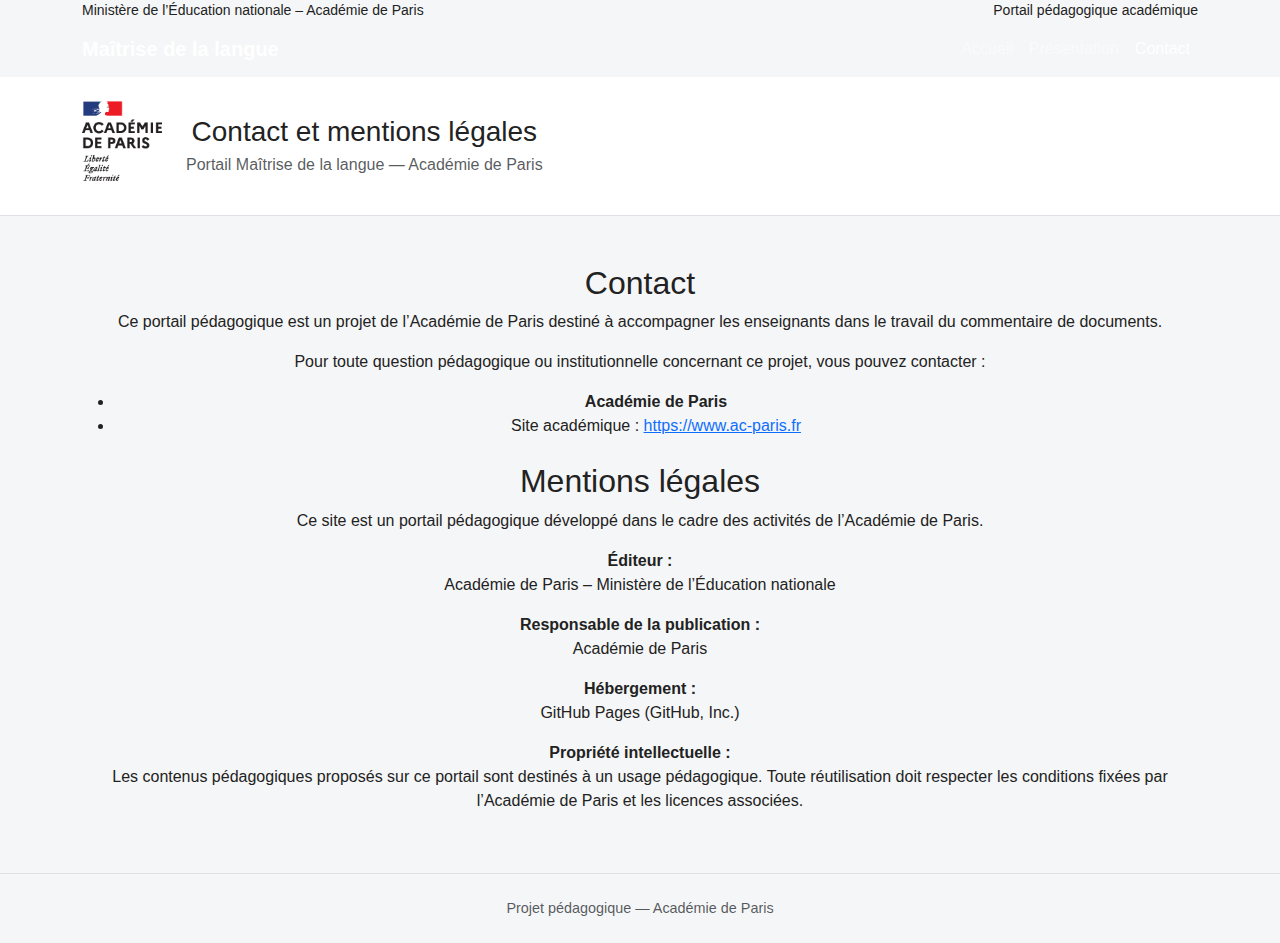
<file: contact.html>
<!DOCTYPE html>
<html lang="fr">
<head>
  <meta charset="UTF-8" />
  <title>Contact et mentions légales – Maîtrise de la langue</title>
  <meta name="viewport" content="width=device-width, initial-scale=1.0" />

  <!-- Bootstrap -->
  <link href="https://cdn.jsdelivr.net/npm/bootstrap@5.3.3/dist/css/bootstrap.min.css" rel="stylesheet">

  <!-- Bootstrap Icons -->
  <link href="https://cdn.jsdelivr.net/npm/bootstrap-icons@1.11.3/font/bootstrap-icons.css" rel="stylesheet">

  <!-- Ton CSS -->
  <link rel="stylesheet" href="assets/css/index.css">
</head>

<body>

  <!-- BANDEAU INSTITUTIONNEL -->
  <div class="bandeau-ministere">
    <div class="container d-flex justify-content-between align-items-center">
      <div class="small">
        Ministère de l’Éducation nationale – Académie de Paris
      </div>
      <div class="small">
        Portail pédagogique académique
      </div>
    </div>
  </div>

  <!-- NAVIGATION -->
  <nav class="navbar navbar-expand-lg navbar-dark bg-academie">
    <div class="container">
      <a class="navbar-brand fw-bold" href="index.html">Maîtrise de la langue</a>

      <div class="collapse navbar-collapse show">
        <ul class="navbar-nav ms-auto">
          <li class="nav-item"><a class="nav-link" href="index.html">Accueil</a></li>
          <li class="nav-item"><a class="nav-link" href="presentation.html">Présentation</a></li>
          <li class="nav-item"><a class="nav-link active" href="#">Contact</a></li>
        </ul>
      </div>
    </div>
  </nav>

  <!-- EN-TÊTE -->
  <header class="bg-white border-bottom py-4">
    <div class="container d-flex align-items-center">
      <img src="assets/images/logo-academie-paris.png" alt="Académie de Paris" height="70" class="me-4">

      <div>
        <h1 class="h3 mb-1">Contact et mentions légales</h1>
        <div class="text-muted">
          Portail Maîtrise de la langue — Académie de Paris
        </div>
      </div>
    </div>
  </header>

  <!-- CONTENU -->
  <main class="container my-5">

    <h2>Contact</h2>

    <p>
      Ce portail pédagogique est un projet de l’Académie de Paris destiné à accompagner
      les enseignants dans le travail du commentaire de documents.
    </p>

    <p>
      Pour toute question pédagogique ou institutionnelle concernant ce projet, vous pouvez contacter :
    </p>

    <ul>
      <li><strong>Académie de Paris</strong></li>
      <li>Site académique : <a href="https://www.ac-paris.fr" target="_blank">https://www.ac-paris.fr</a></li>
    </ul>

    <h2 class="mt-4">Mentions légales</h2>

    <p>
      Ce site est un portail pédagogique développé dans le cadre des activités de l’Académie de Paris.
    </p>

    <p>
      <strong>Éditeur :</strong><br>
      Académie de Paris – Ministère de l’Éducation nationale
    </p>

    <p>
      <strong>Responsable de la publication :</strong><br>
      Académie de Paris
    </p>

    <p>
      <strong>Hébergement :</strong><br>
      GitHub Pages (GitHub, Inc.)
    </p>

    <p>
      <strong>Propriété intellectuelle :</strong><br>
      Les contenus pédagogiques proposés sur ce portail sont destinés à un usage pédagogique.
      Toute réutilisation doit respecter les conditions fixées par l’Académie de Paris et les licences associées.
    </p>

  </main>

  <!-- PIED DE PAGE -->
  <footer class="text-center text-muted py-4 border-top">
    Projet pédagogique — Académie de Paris
  </footer>

  <!-- Bootstrap JS -->
  <script src="https://cdn.jsdelivr.net/npm/bootstrap@5.3.3/dist/js/bootstrap.bundle.min.js"></script>

</body>
</html>
</file>
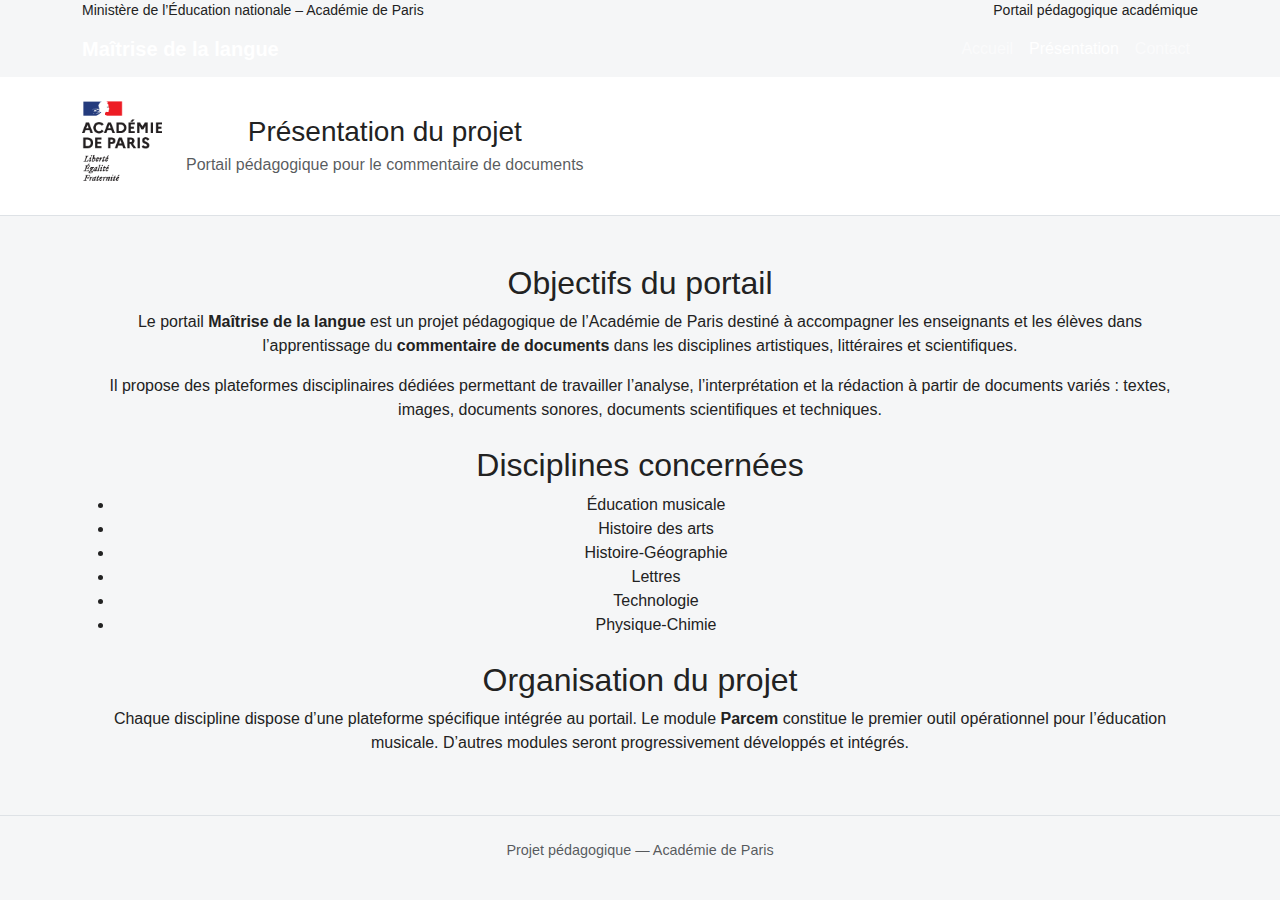
<file: presentation.html>
<!DOCTYPE html>
<html lang="fr">
<head>
  <meta charset="UTF-8" />
  <title>Présentation – Maîtrise de la langue</title>
  <meta name="viewport" content="width=device-width, initial-scale=1.0" />

  <!-- Bootstrap -->
  <link href="https://cdn.jsdelivr.net/npm/bootstrap@5.3.3/dist/css/bootstrap.min.css" rel="stylesheet">

  <!-- Bootstrap Icons -->
  <link href="https://cdn.jsdelivr.net/npm/bootstrap-icons@1.11.3/font/bootstrap-icons.css" rel="stylesheet">

  <!-- Ton CSS -->
  <link rel="stylesheet" href="assets/css/index.css">
</head>

<body>

  <!-- BANDEAU INSTITUTIONNEL -->
  <div class="bandeau-ministere">
    <div class="container d-flex justify-content-between align-items-center">
      <div class="small">
        Ministère de l’Éducation nationale – Académie de Paris
      </div>
      <div class="small">
        Portail pédagogique académique
      </div>
    </div>
  </div>

  <!-- NAVIGATION -->
  <nav class="navbar navbar-expand-lg navbar-dark bg-academie">
    <div class="container">
      <a class="navbar-brand fw-bold" href="index.html">Maîtrise de la langue</a>

      <div class="collapse navbar-collapse show">
        <ul class="navbar-nav ms-auto">
          <li class="nav-item"><a class="nav-link" href="index.html">Accueil</a></li>
          <li class="nav-item"><a class="nav-link active" href="presentation.html">Présentation</a></li>
          <li class="nav-item"><a class="nav-link" href="contact.html">Contact</a></li>
        </ul>
      </div>
    </div>
  </nav>

  <!-- EN-TÊTE -->
  <header class="bg-white border-bottom py-4">
    <div class="container d-flex align-items-center">
      <img src="assets/images/logo-academie-paris.png" alt="Académie de Paris" height="70" class="me-4">

      <div>
        <h1 class="h3 mb-1">Présentation du projet</h1>
        <div class="text-muted">
          Portail pédagogique pour le commentaire de documents
        </div>
      </div>
    </div>
  </header>

  <!-- CONTENU -->
  <main class="container my-5">

    <h2>Objectifs du portail</h2>

    <p>
      Le portail <strong>Maîtrise de la langue</strong> est un projet pédagogique de l’Académie de Paris
      destiné à accompagner les enseignants et les élèves dans l’apprentissage du
      <strong>commentaire de documents</strong> dans les disciplines artistiques, littéraires et scientifiques.
    </p>

    <p>
      Il propose des plateformes disciplinaires dédiées permettant de travailler l’analyse,
      l’interprétation et la rédaction à partir de documents variés :
      textes, images, documents sonores, documents scientifiques et techniques.
    </p>

    <h2 class="mt-4">Disciplines concernées</h2>

    <ul>
      <li>Éducation musicale</li>
      <li>Histoire des arts</li>
      <li>Histoire-Géographie</li>
      <li>Lettres</li>
      <li>Technologie</li>
      <li>Physique-Chimie</li>
    </ul>

    <h2 class="mt-4">Organisation du projet</h2>

    <p>
      Chaque discipline dispose d’une plateforme spécifique intégrée au portail.
      Le module <strong>Parcem</strong> constitue le premier outil opérationnel pour l’éducation musicale.
      D’autres modules seront progressivement développés et intégrés.
    </p>

  </main>

  <!-- PIED DE PAGE -->
  <footer class="text-center text-muted py-4 border-top">
    Projet pédagogique — Académie de Paris
  </footer>

  <!-- Bootstrap JS -->
  <script src="https://cdn.jsdelivr.net/npm/bootstrap@5.3.3/dist/js/bootstrap.bundle.min.js"></script>

</body>
</html>
</file>
<file: assets/css/index.css>
/* index.css */

body {
  margin: 0;
  font-family: Arial, Helvetica, sans-serif;
  background-color: #f5f6f7;
  color: #222;
}

header {
  background-color: #ffffff;
  border-bottom: 1px solid #ddd;
  padding: 20px;
  text-align: center;
}

header img {
  height: 80px;
  margin-bottom: 10px;
}

h1 {
  margin: 10px 0 5px 0;
  font-size: 2rem;
}

.subtitle {
  font-size: 1.1rem;
  color: #555;
  margin-bottom: 5px;
}

.academy {
  font-size: 0.95rem;
  color: #777;
}

main {
  max-width: 900px;
  margin: 40px auto;
  padding: 0 20px;
  text-align: center;
}

.buttons {
  display: grid;
  grid-template-columns: repeat(auto-fit, minmax(220px, 1fr));
  gap: 20px;
  margin-top: 30px;
}

.btn {
  display: block;
  padding: 20px;
  background-color: #ffffff;
  border: 1px solid #ccc;
  border-radius: 6px;
  text-decoration: none;
  color: #222;
  font-size: 1.1rem;
  transition: background-color 0.2s ease, box-shadow 0.2s ease;
}

.btn:hover {
  background-color: #eef2f6;
  box-shadow: 0 2px 8px rgba(0, 0, 0, 0.1);
}

footer {
  margin-top: 60px;
  padding: 20px;
  text-align: center;
  font-size: 0.9rem;
  color: #777;
}
</file>
